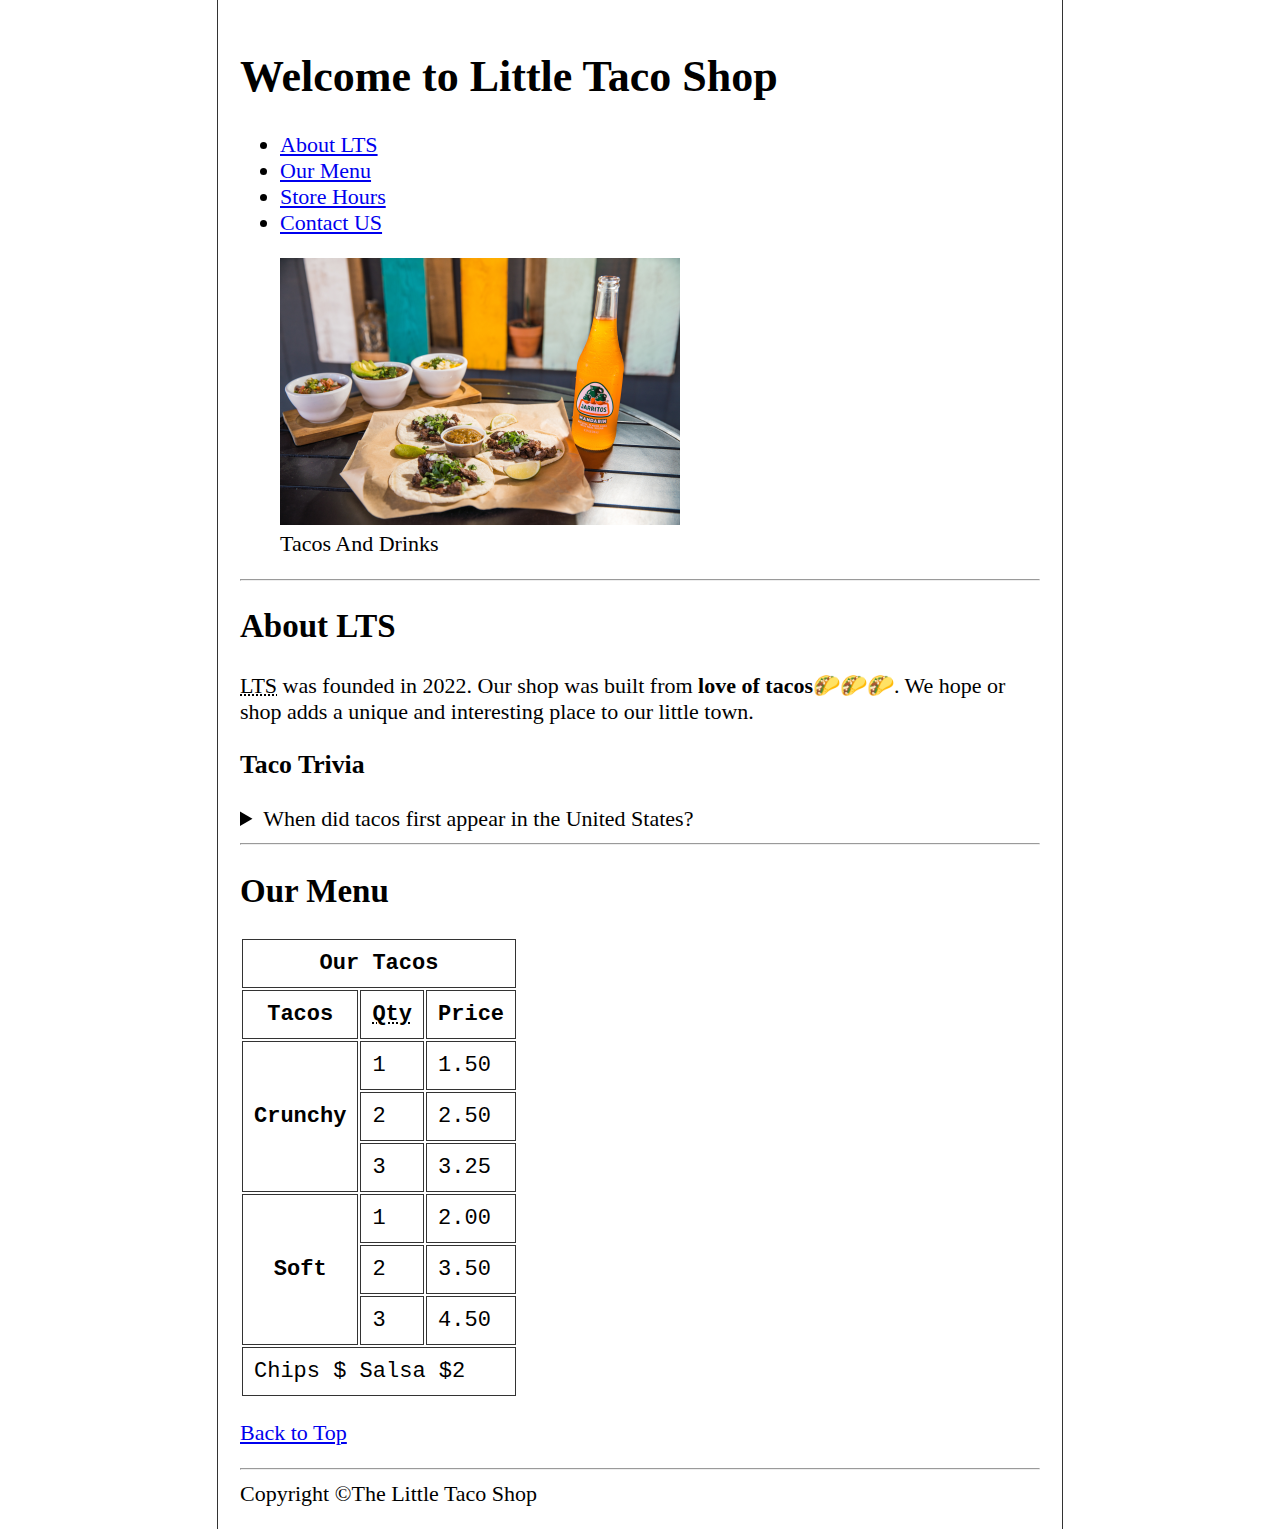
<file: index.html>
<!DOCTYPE html>
<html lang="en">
  <head>
    <meta charset="UTF-8" />
    <meta http-equiv="X-UA-Compatible" content="IE=edge" />
    <meta name="viewport" content="width=device-width, initial-scale=1.0" />
    <meta name="author" content="baby joy lucena" />
    <meta name="description" content="little Taco Home" />
    <link rel="icon" href="./css/favicon.ico" type="image/x-icon" />
    <link rel="stylesheet" href="/css/style.css" />
    <title>The Little Taco Shop</title>
    <style>
      html {
        scroll-behavior: smooth;
      }
    </style>
  </head>
  <body>
    <header>
      <h1>Welcome to Little Taco Shop</h1>
      <nav>
        <ul>
          <li>
            <a href="#about">About LTS</a>
          </li>
          <li>
            <a href="#menu">Our Menu</a>
          </li>
          <li>
            <a href="/hours.html">Store Hours</a>
          </li>
          <li>
            <a href="/contact.html">Contact US</a>
          </li>
        </ul>
      </nav>
    </header>
    <main>
      <figure>
        <img src="/img/tacos_and_drink_400x267.png" alt="Tacos and Drink" />
        <figcaption>Tacos And Drinks</figcaption>
      </figure>
      <hr />
      <section id="about">
        <h2>About <abbr title="Little Taco Shop"></abbr>LTS</h2>
        <p>
          <abbr title="Little Taco Shop">LTS</abbr> was founded in 2022. Our
          shop was built from <strong>love of tacos</strong>🌮🌮🌮. We hope or
          shop adds a unique and interesting place to our little town.
        </p>
        <h3>Taco Trivia</h3>
        <aside>
          <details>
            <summary>When did tacos first appear in the United States?</summary>
            <p>Answer: <mark>1920</mark></p>
          </details>
        </aside>
      </section>
      <hr />
      <section id="menu">
        <h2>Our Menu</h2>
        <table>
          <thead>
            <tr>
              <th colspan="3">Our Tacos</th>
            </tr>
            <tr>
              <th>Tacos</th>
              <th><abbr title="Quantity">Qty</abbr></th>
              <th>Price</th>
            </tr>
          </thead>
          <tbody>
            <tr>
              <th rowspan="3">Crunchy</th>
              <td>1</td>
              <td>1.50</td>
            </tr>
            <tr>
              <td>2</td>
              <td>2.50</td>
            </tr>
            <tr>
              <td>3</td>
              <td>3.25</td>
            </tr>
            <tr>
              <th rowspan="3">Soft</th>
              <td>1</td>
              <td>2.00</td>
            </tr>
            <tr>
              <td>2</td>
              <td>3.50</td>
            </tr>
            <tr>
              <td>3</td>
              <td>4.50</td>
            </tr>
            <tr>
              <td colspan="3">Chips $ Salsa $2</td>
            </tr>
          </tbody>
        </table>
      </section>
      <p><a href="#">Back to Top</a></p>
    </main>
    <hr />
    <footer>Copyright &copy;The Little Taco Shop</footer>
  </body>
</html>
</file>
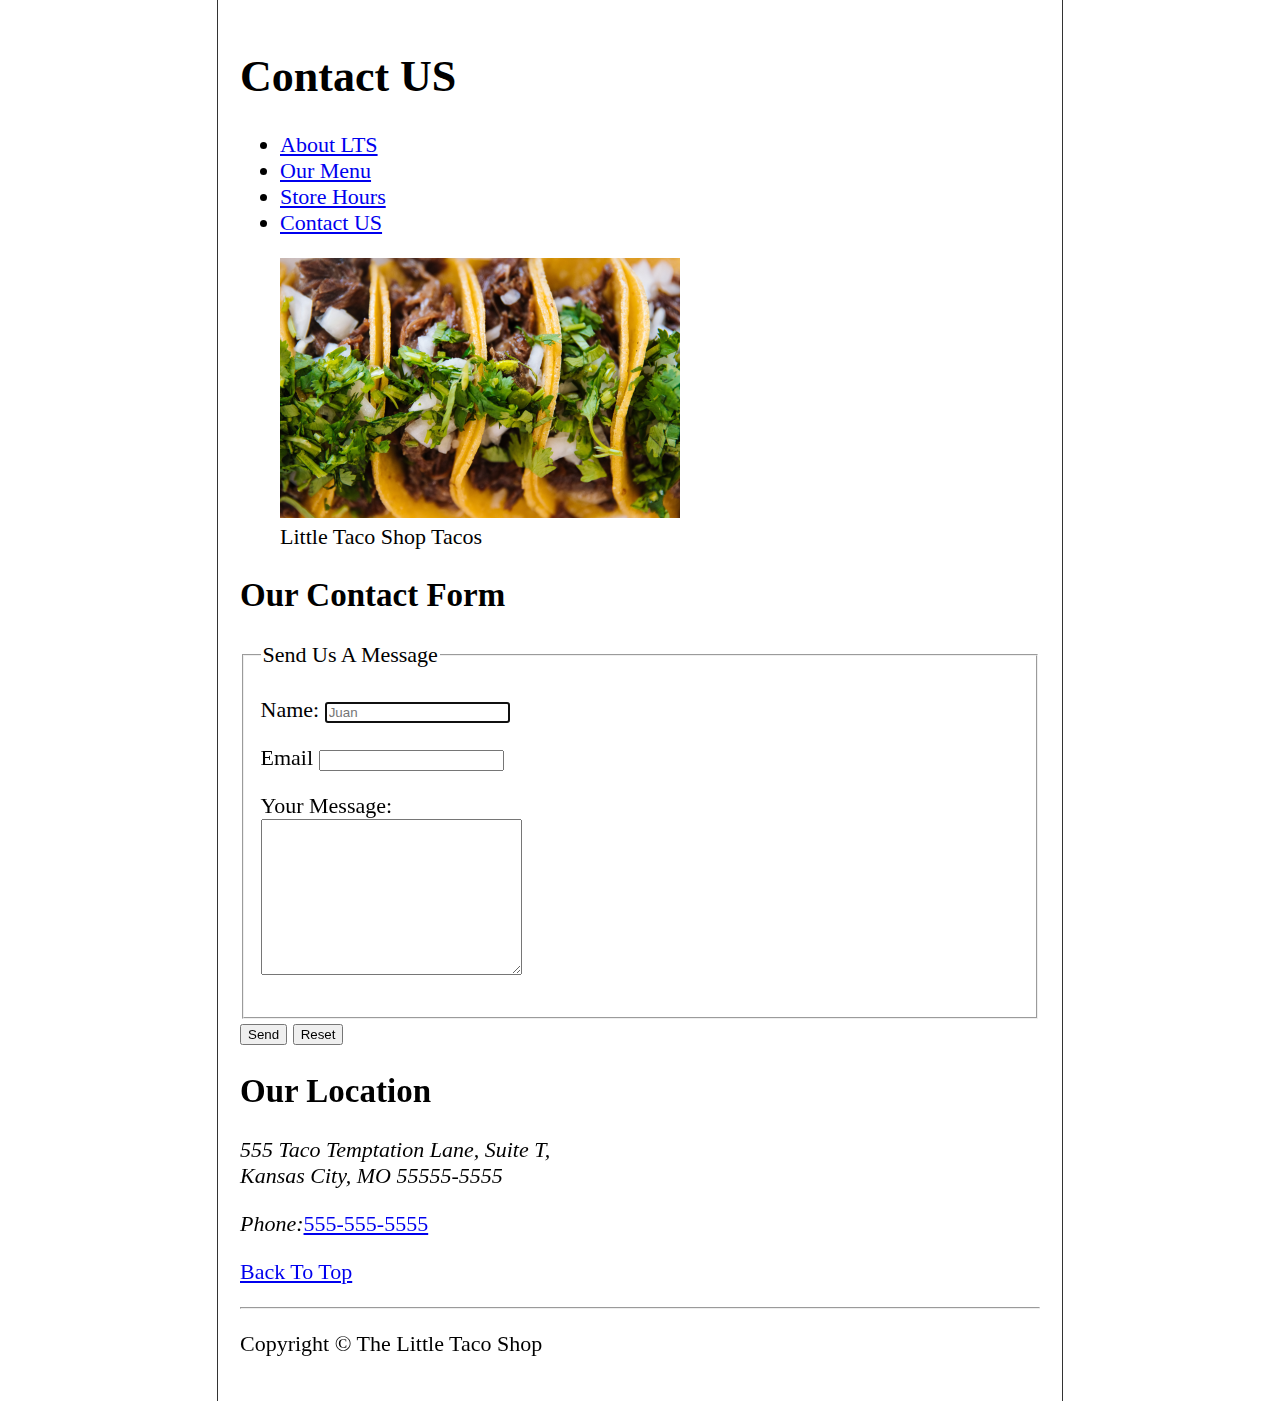
<file: contact.html>
<!DOCTYPE html>
<html lang="en">
  <head>
    <meta charset="UTF-8" />
    <meta http-equiv="X-UA-Compatible" content="IE=edge" />
    <meta name="viewport" content="width=device-width, initial-scale=1.0" />
    <meta name="author" content="baby joy lucena" />
    <meta name="description" content="Little Taco Contact" />
    <link rel="icon" href="./css/favicon.ico" type="image/x-icon" />
    <link rel="stylesheet" href="/css/style.css" />
    <title>The Little Taco Shop</title>
    <style>
      html {
        scroll-behavior: smooth;
      }
    </style>
  </head>
  <body>
    <header>
      <h1>Contact US</h1>
      <nav>
        <ul>
          <li>
            <a href="./#about">About LTS</a>
          </li>
          <li>
            <a href="./#menu">Our Menu</a>
          </li>
          <li>
            <a href="/hours.html">Store Hours</a>
          </li>
          <li>
            <a href="/contact.html">Contact US</a>
          </li>
        </ul>
      </nav>
    </header>
    <main>
      <figure>
        <img
          src="./img/tacos_close_up_400x260.png"
          alt="Little Taco Shop Tacos"
        />
        <figcaption>Little Taco Shop Tacos</figcaption>
      </figure>
      <h2>Our Contact Form</h2>
      <form action="http://httpbin.org/get" method="get">
        <fieldset>
          <legend>Send Us A Message</legend>
          <p>
            <label for="name">Name:</label>
            <input
              type="text"
              name="name"
              id="name"
              placeholder="Juan"
              autocomplete="on"
              required
              autofocus
            />
          </p>
          <p>
            <label for="email">Email</label>
            <input type="email" name="email" id="email" />
          </p>
          <p>
            <label for="message">Your Message:</label>
            <br />
            <textarea
              name="message"
              id="message"
              cols="30"
              rows="10"
            ></textarea>
          </p>
        </fieldset>
        <button
          type="submit"
          formaction="http://bin.org/post"
          formmethod="post"
        >
          Send
        </button>
        <button type="reset">Reset</button>
      </form>
      <h2>Our Location</h2>
      <address>
        555 Taco Temptation Lane, Suite T, <br />Kansas City, MO 55555-5555
      </address>
      <p><em>Phone:</em><a href="tel:555-555-5555">555-555-5555</a></p>
    </main>
    <footer>
      <p><a href="#">Back To Top</a></p>
      <hr />
      <p>Copyright &copy; The Little Taco Shop</p>
    </footer>
  </body>
</html>
</file>
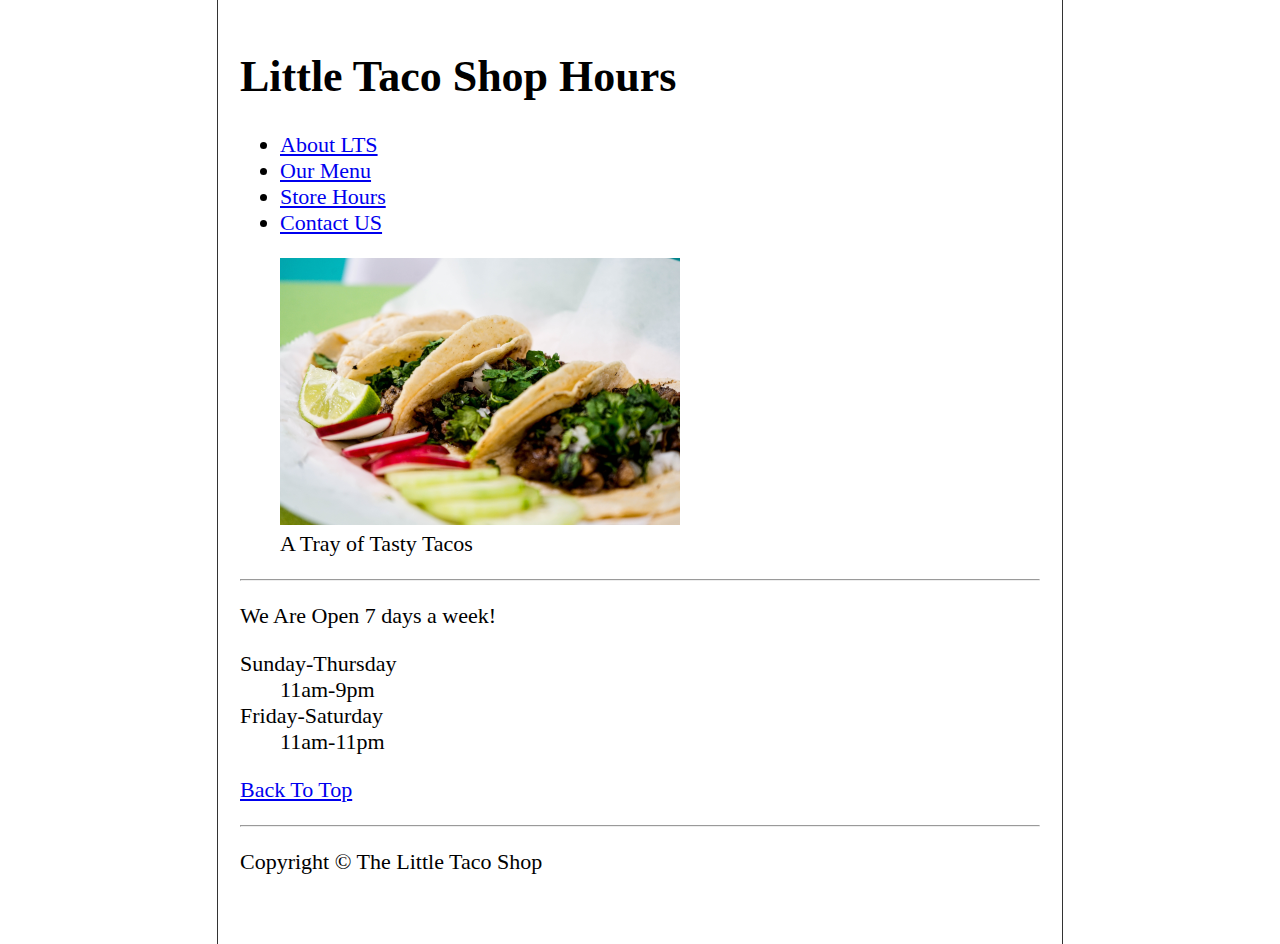
<file: hours.html>
<!DOCTYPE html>
<html lang="en">
  <head>
    <meta charset="UTF-8" />
    <meta http-equiv="X-UA-Compatible" content="IE=edge" />
    <meta name="viewport" content="width=device-width, initial-scale=1.0" />
    <meta name="author" content="baby joy lucena" />
    <meta name="description" content="Little Taco Home" />
    <link rel="icon" href="./css/favicon.ico" type="image/x-icon" />
    <link rel="stylesheet" href="/css/style.css" />
    <title>The Little Taco Shop</title>
    <style>
      html {
        scroll-behavior: smooth;
      }
    </style>
  </head>
  <body>
    <header>
      <h1>Little Taco Shop Hours</h1>
      <nav>
        <ul>
          <li>
            <a href="./#about">About LTS</a>
          </li>
          <li>
            <a href="./#menu">Our Menu</a>
          </li>
          <li>
            <a href="/hours.html">Store Hours</a>
          </li>
          <li>
            <a href="/contact.html">Contact US</a>
          </li>
        </ul>
      </nav>
    </header>
    <main>
      <figure>
        <img src="./img/tacos_tray_400x267.png" alt="A Tray of Tasty Tacos" />
        <figcaption>A Tray of Tasty Tacos</figcaption>
      </figure>
      <hr />
      <p>We Are Open 7 days a week!</p>
      <dl>
        <dt>Sunday-Thursday</dt>
        <dd>11am-9pm</dd>
        <dt>Friday-Saturday</dt>
        <dd>11am-11pm</dd>
      </dl>
    </main>
    <footer>
      <p><a href="#">Back To Top</a></p>
      <hr />
      <p>Copyright &copy; The Little Taco Shop</p>
    </footer>
  </body>
</html>
</file>
<file: css/style.css>
html {
    font-size: 22px;
}

body {
    min-height: 100vh;
    max-width: 800px;
    margin: 0 auto;
    padding: 1rem;
    border-left: 1px solid #333;
    border-right: 1px solid #333;
}

th, td, caption {
    border: 1px solid #333;
    font-family: 'Courier New', Courier, monospace;
    border-collapse: separate;
    padding: 0.5rem;
}
</file>
